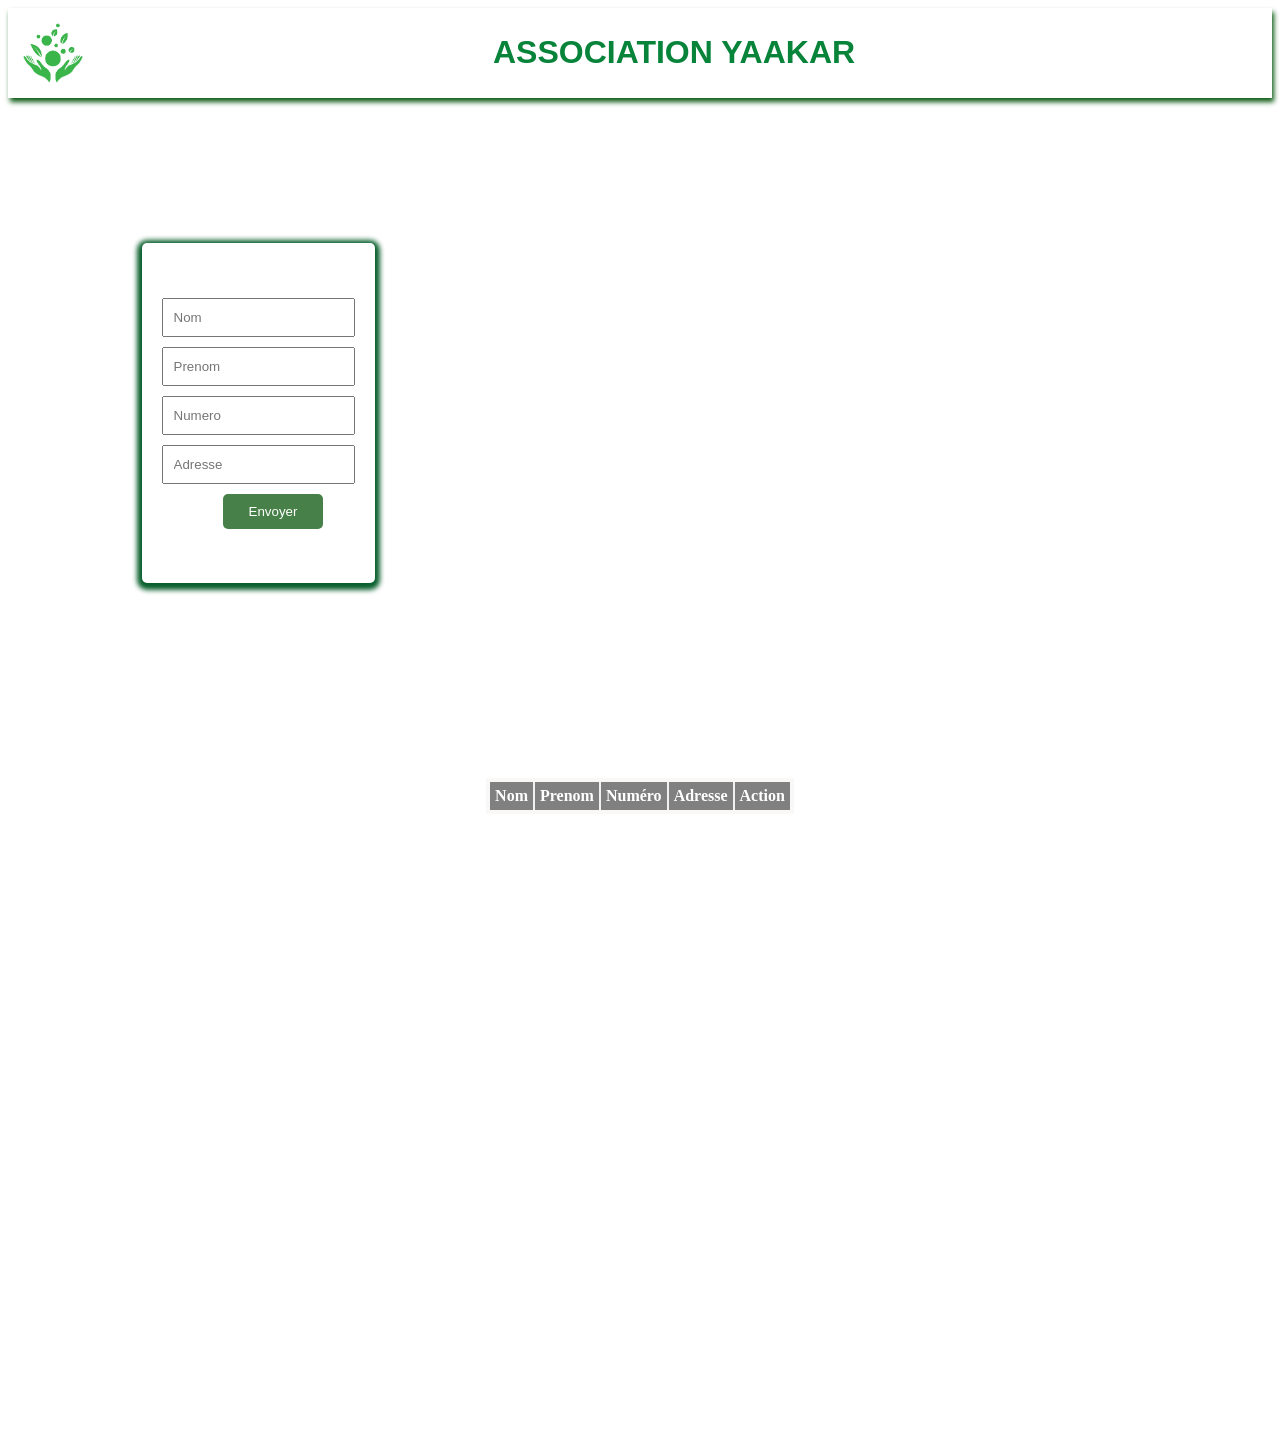
<file: index.html>
<!DOCTYPE html>
<html lang="en">
<head>
    <meta charset="UTF-8">
    <meta name="viewport" content="width=device-width, initial-scale=1.0">
    <title>CREATION D'ASSOCIATION </title>
    <link rel="stylesheet" href="style.css">
</head>
<header>
    <img src="espoire.png" alt="" width="80px">
<h1>ASSOCIATION YAAKAR</h1>

</header>
<body>
   <section >
     <form action="" id="form1">
    <input type="text" id="nom" placeholder="Nom">
    <input type="text" id="prenom" placeholder="Prenom">
    <input type="number" id="numero" placeholder="Numero">
    <input type="text" id="adresse" placeholder="Adresse">
    <div>
    <button type="submit" >Envoyer</button>

    </div>
    
    </form>
   
   </section>
    <table>
        <thead>
            <th>Nom</th>
            <th>Prenom</th>
            <th>Numéro</th>
            <th >Adresse</th>
            <th colspan="2">Action</th>

        </thead>
        
        <tbody id="tabledata">
        </tbody>
    </table>

    <section>
        
     <form action="" id="update">
    <input type="text" id="up_nom" placeholder="nom">
    <input type="text" id="up_prenom" placeholder="prenom">
    <input type="numero" id="numero" placeholder="numero">
    <input type="text" id="up_adresse" placeholder="adresse">
    <div>
    <button onclick="update()">modifier</button>

    </div>
    
    </form>
   
   </section>


<script src="script.js"></script>
</body>
</html>
</file>
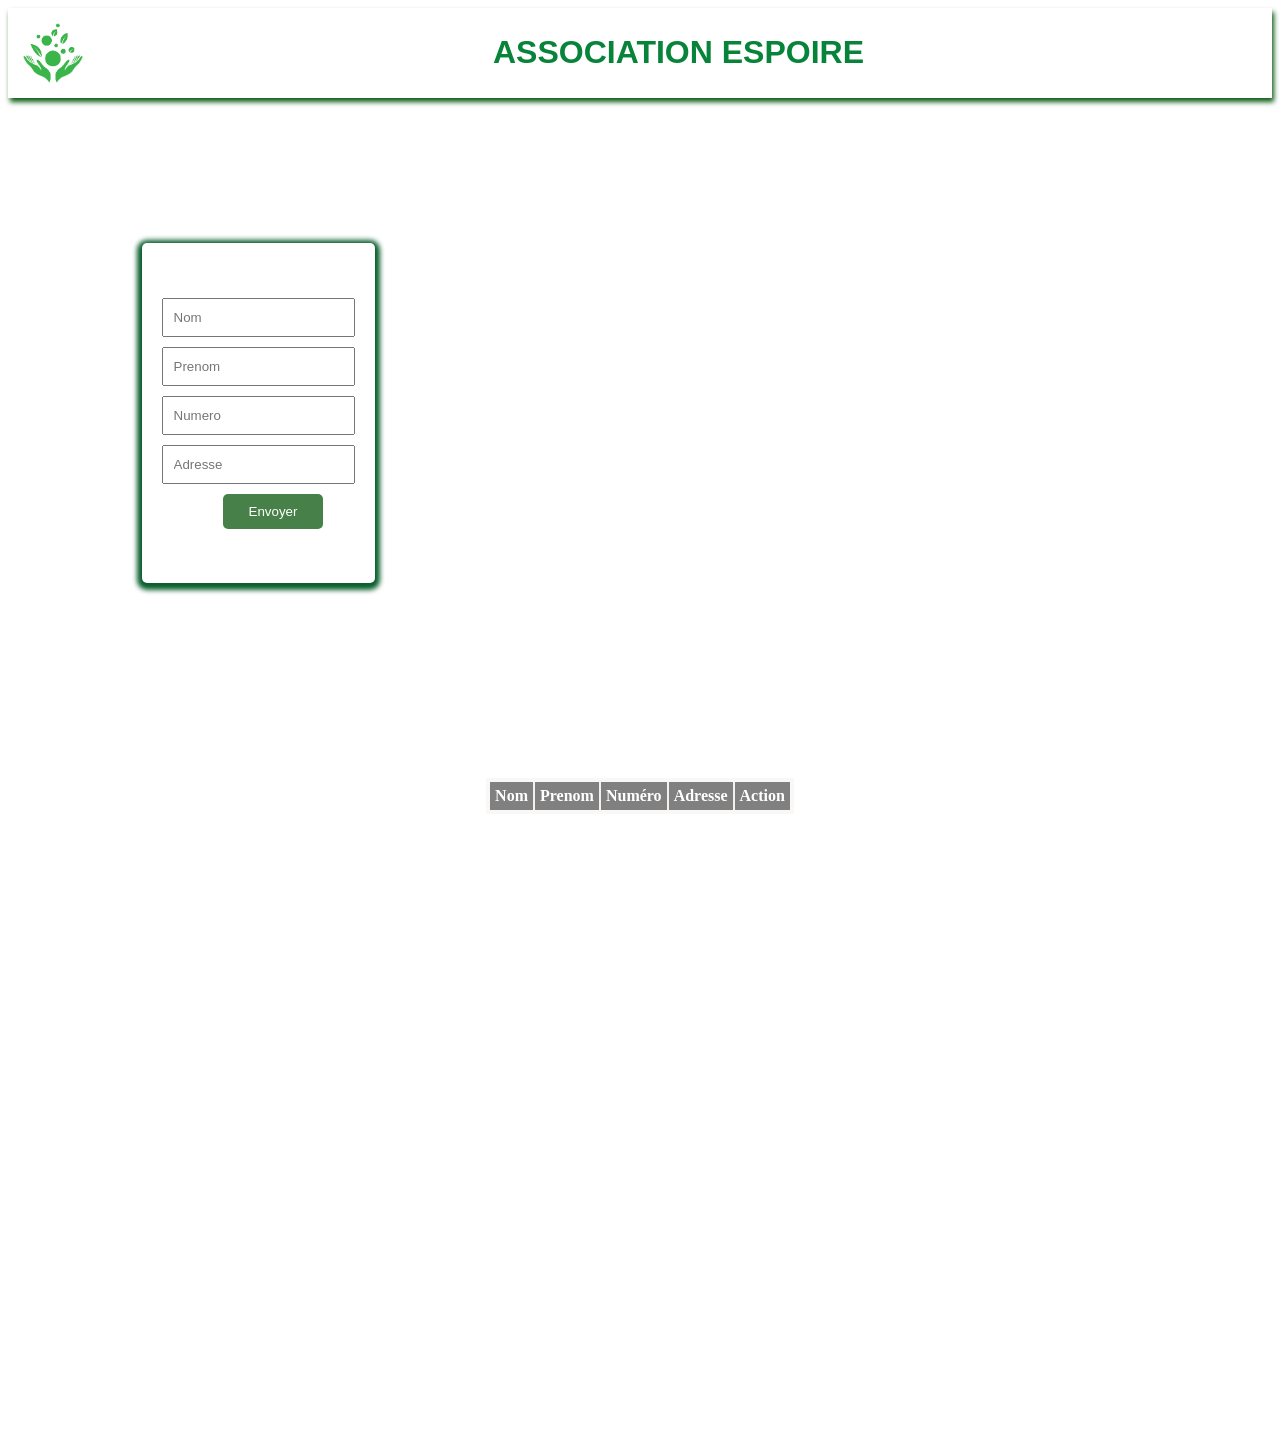
<file: association.html>
<!DOCTYPE html>
<html lang="en">
<head>
    <meta charset="UTF-8">
    <meta name="viewport" content="width=device-width, initial-scale=1.0">
    <title>CREATION D'ASSOCIATION </title>
    <link rel="stylesheet" href="style.css">
</head>
<header>
    <img src="espoire.png" alt="" width="80px">
<h1>ASSOCIATION ESPOIRE </h1>

</header>
<body>
   <section >
     <form action="" id="form1">
    <input type="text" id="nom" placeholder="Nom">
    <input type="text" id="prenom" placeholder="Prenom">
    <input type="number" id="numero" placeholder="Numero">
    <input type="text" id="adresse" placeholder="Adresse">
    <div>
    <button type="submit" >Envoyer</button>

    </div>
    
    </form>
   
   </section>
    <table>
        <thead>
            <th>Nom</th>
            <th>Prenom</th>
            <th>Numéro</th>
            <th >Adresse</th>
            <th colspan="2">Action</th>

        </thead>
        
        <tbody id="tabledata">
        </tbody>
    </table>

    <section>
        
     <form action="" id="update">
    <input type="text" id="up_nom" placeholder="nom">
    <input type="text" id="up_prenom" placeholder="prenom">
    <input type="numero" id="numero" placeholder="numero">
    <input type="text" id="up_adresse" placeholder="adresse">
    <div>
    <button onclick="update()">modifier</button>

    </div>
    
    </form>
   
   </section>


<script src="script.js"></script>
</body>
</html>
</file>
<file: style.css>
html,body{
    /* margin: 0; */
    /* padding: 0; */
    position: relative;
   

}
header{
    display: flex;
    gap: 400px;
   padding: 5px;
    box-shadow:  2px 4px 5px rgb(13, 92, 20) ;
}
h1{
    text-align: center;
    font-family: 'Franklin Gothic Medium', 'Arial Narrow', Arial, sans-serif;
    color: #07833a;
    
}

#form1{
    position: relative;
    float: left;
     max-width: 200px;
    height: 300px;
     display: flex; 
     justify-content: center;
    align-items: center; 
    border-radius: 5px;
    box-shadow: 0px 2px 5px 5px rgb(9, 95, 45);
    padding: 20px;
}

section {
    max-width: 500px;
    /* margin: auto; */
    margin-top: 0px;
    height: 70vh;
    display: flex;
    justify-content: center;
    align-items: center;
    border-radius: 5px;
    /* box-shadow: 5px 5px 5px 5px rgb(14, 14, 14); */
}
section form{
    display: flex;
    flex-direction: column;
}

section form input{
    padding: 10px;
    margin-bottom: 10px;

}

section form button{
    padding: 10px;
    width: 100px;
    background-color: #478048;
    color: rgb(255, 255, 255);
    margin-left: 30px;
    border: none;
    border-radius: 5px;
    text-align: center;
}

table{
    border: 4px solid rgb(250, 247, 247) ;
    margin: auto;
    margin-top: 50px;
     border-collapse: collapse;
}

section form#update{
    position: absolute;
    top: 120px;
    right: 50px;
    max-width: 200px;
    margin: auto;
    margin-top: 0px;
    height: 300px;
    display: flex; 
    justify-content: center;
    align-items: center; 
    border-radius: 5px;
    box-shadow: 0px 2px 5px 5px rgb(9, 95, 45);
    padding: 20px;
    
}

.normal {
    padding: 10px;
    background-color: #07833a;
    color: #fff;
    cursor: pointer;
}

.delete {
    padding: 10px;
    background-color: #f53737;
    color: #fff;
    cursor: pointer;
}

th{
    border: 2px solid rgb(243, 240, 240);
    background-color: gray;
    color: #fff;
    padding: 5px;
}

td{
    border: 2px solid rgb(255, 255, 252);
    border-collapse:collapse ;
    text-align: center;
    padding: 10px;
     background-color: black;
    color: #fff;
}
</file>
